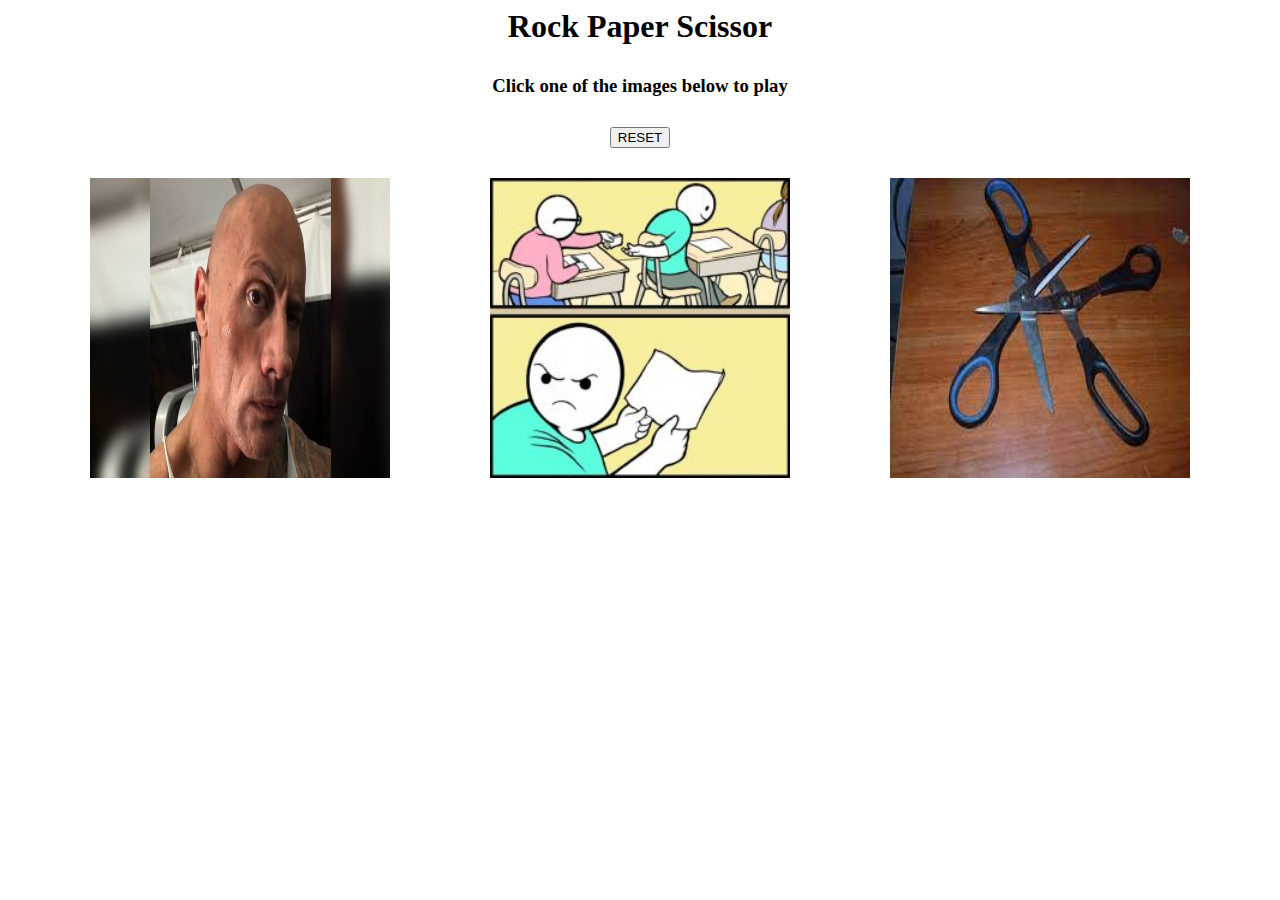
<file: index.html>
<!DOCTYPE html>
<head>
    <script src = "./js/rock-paper-scisscor.js" defer></script>
    <link rel="stylesheet" href="style.css">
</head>
<body>
    <h1 class = "header">Rock Paper Scissor</h1>
    <h3 class = "header">Click one of the images below to play</h1>
    <button id = "reset">RESET</button>
    <div class = "option-list">
        <img class ="option" id ="rock" src ="images/rock_eyebrow.jpg">
        <img class ="option" id ="paper" src="images/paper.jpg">
        <img class ="option" id ="scissor" src="images/scissor.jpeg">
    </div>
    <div class = "status">
        <h2 id = "match">
        </h2>
        <h2 id = "current-score">
        </h2>
        <h2 id = surprise-text></h2>
    </div>
</body>
</file>
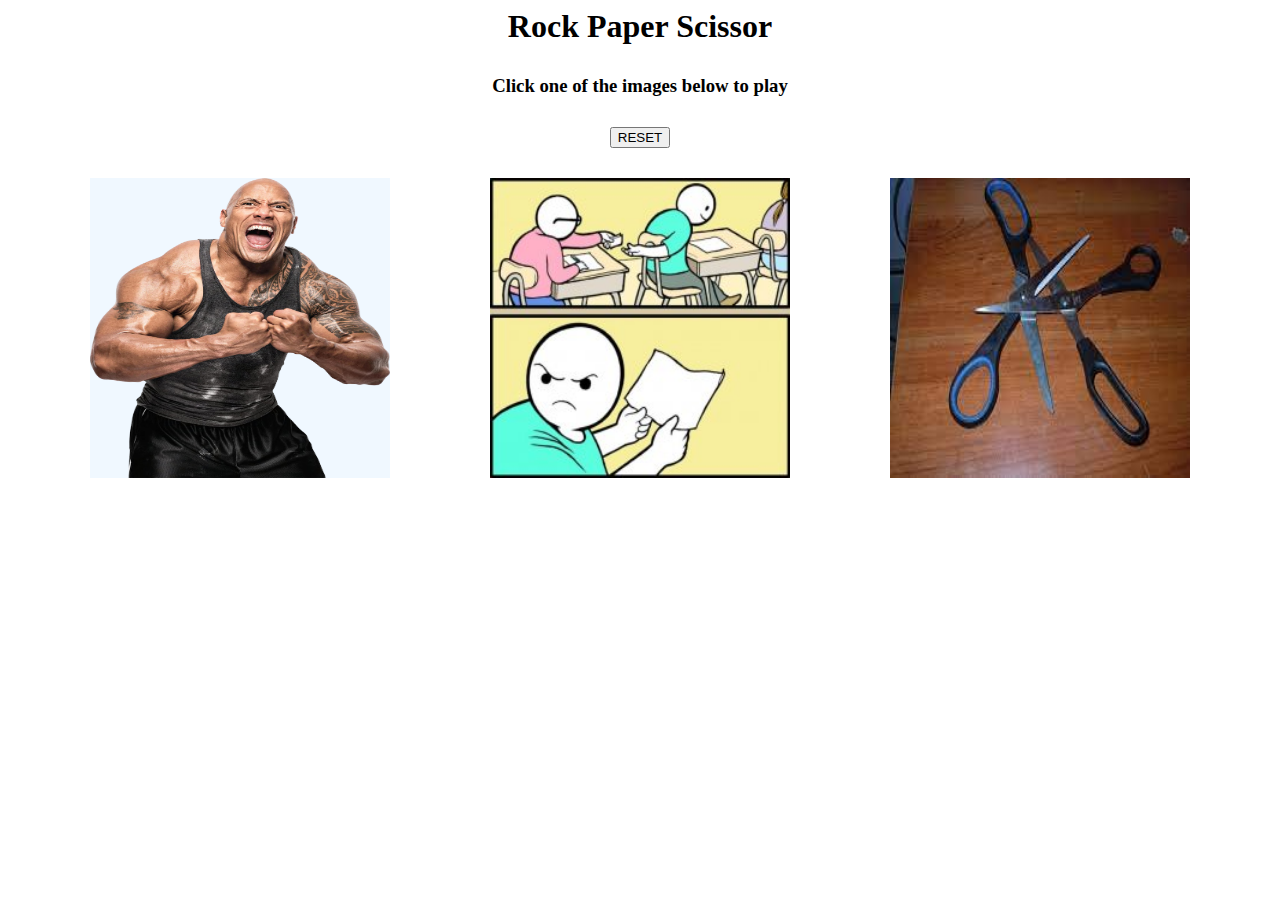
<file: rock-paper-scisscor.html>
<!DOCTYPE html>
<head>
    <script src = "./js/rock-paper-scisscor.js" defer></script>
    <link rel="stylesheet" href="style.css">
</head>
<body>
    <h1 class = "header">Rock Paper Scissor</h1>
    <h3 class = "header">Click one of the images below to play</h1>
    <button id = "reset">RESET</button>
    <div class = "option-list">
        <img class ="option" id ="rock" src ="images/rock.png">
        <img class ="option" id ="paper" src="images/paper.jpg">
        <img class ="option" id ="scissor" src="images/scissor.jpeg">
    </div>
    <div class = "status">
        <h2 id = "match">
        </h2>
        <h2 id = "current-score">
        </h2>
        <h2 id = surprise-text></h2>
    </div>
    
</body>
</file>
<file: style.css>
.option{
    height: 300px;
    width: 300px;
    background-color: aliceblue;
}
.header{
    display: flex;
    justify-content: center;
    margin: 0;
}
.option-list{
    display: flex;
    justify-content: center;
    gap: 100px;
}

body{
    display: flex;
    flex-direction: column;
    align-items: center;
    gap: 30px;
}
.status{
    display: flex;
    flex-direction: column;
    align-items: center;
    gap: 10px;
}

.status h2{
    margin: 0;
}
</file>
